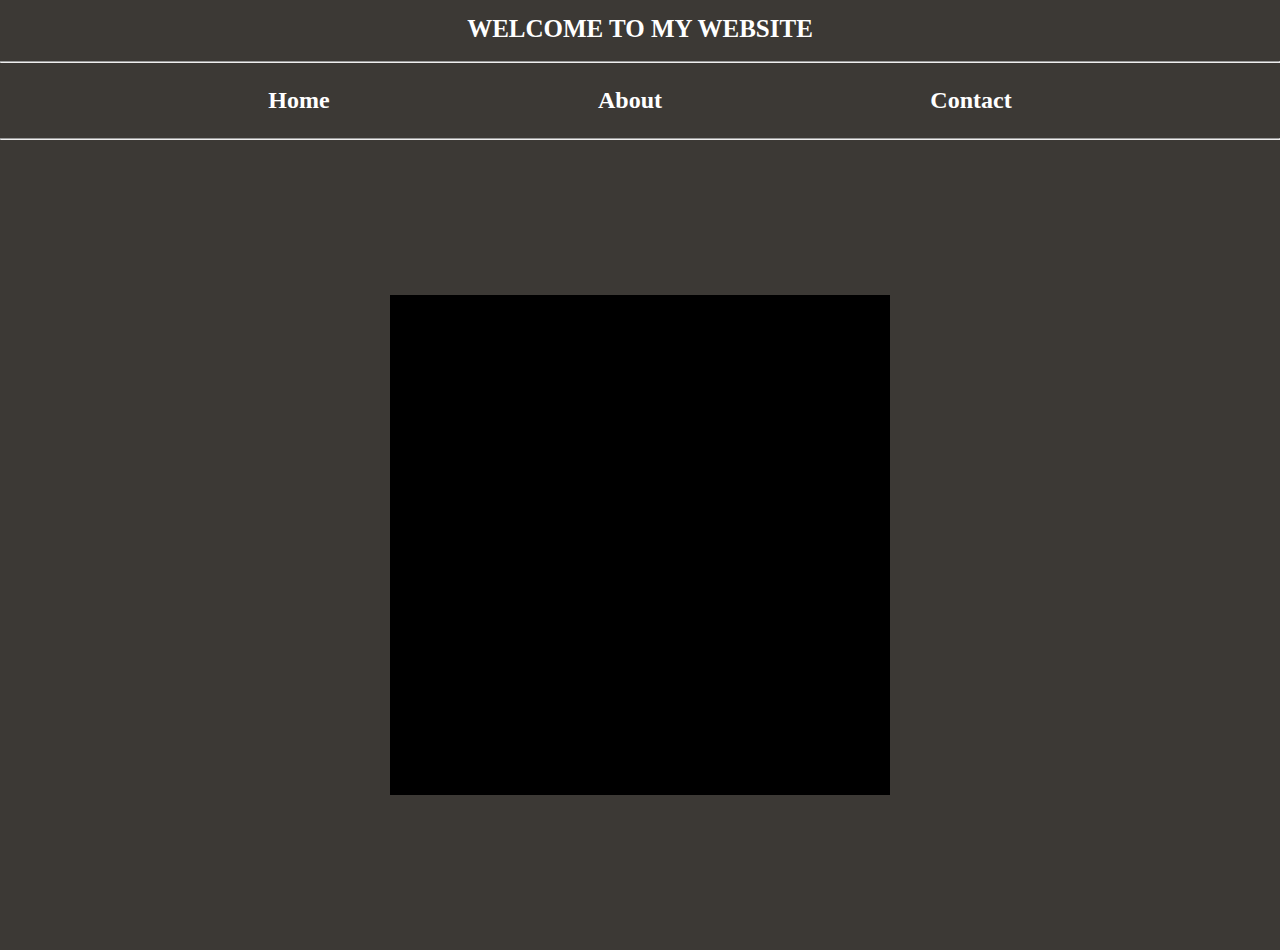
<file: index.html>
<!DOCTYPE html>
<html lang="en">
<head>
    <meta charset="UTF-8">
    <meta name="viewport" content="width=device-width, initial-scale=1.0">
    <title>Bubbles website</title>
    <link rel="stylesheet" href="style.css">
</head>
<body>
    <header>Welcome to my website</header>
    <br>
    <hr>
    <div class="linkDiv">
        <h2 class="smallLinks"><a href="#">Home</a></h2>
        <h2 class="smallLinks"><a href="#">About</a></h2>
        <h2 class="smallLinks"><a href="#">Contact</a></h2>
    </div>
    <hr>
<section class="sectionMain">
    <div class="box">

    </div>
</section>
</body>
</html>
</file>
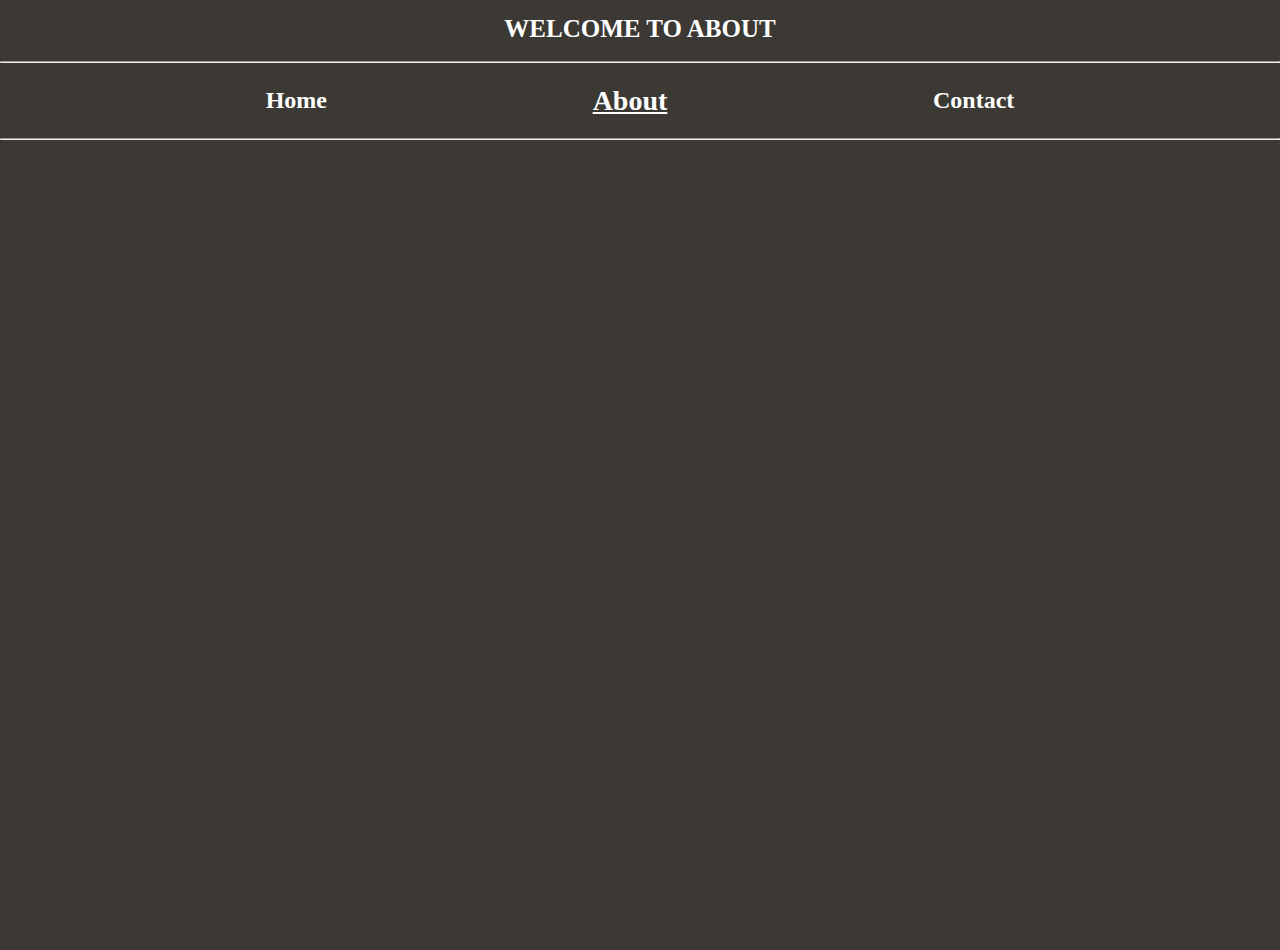
<file: about.html>
<!DOCTYPE html>
<html lang="en">
<head>
    <meta charset="UTF-8">
    <meta name="viewport" content="width=device-width, initial-scale=1.0">
    <title>Bubbles website</title>
    <link rel="stylesheet" href="style.css">
</head>
<body>
    <header>Welcome to About</header>
    <br>
    <hr>
    <div class="linkDiv">
        <h2 class="smallLinks"><a href="index.html">Home</a></h2>
        <h2 class="smallLinks"><a href="about.html"><span class="active">About</span></a></h2>
        <h2 class="smallLinks"><a href="contact.html">Contact</a></h2>
    </div>
    <hr>
<section class="sectionMain">

</section>
</body>
</html>
</file>
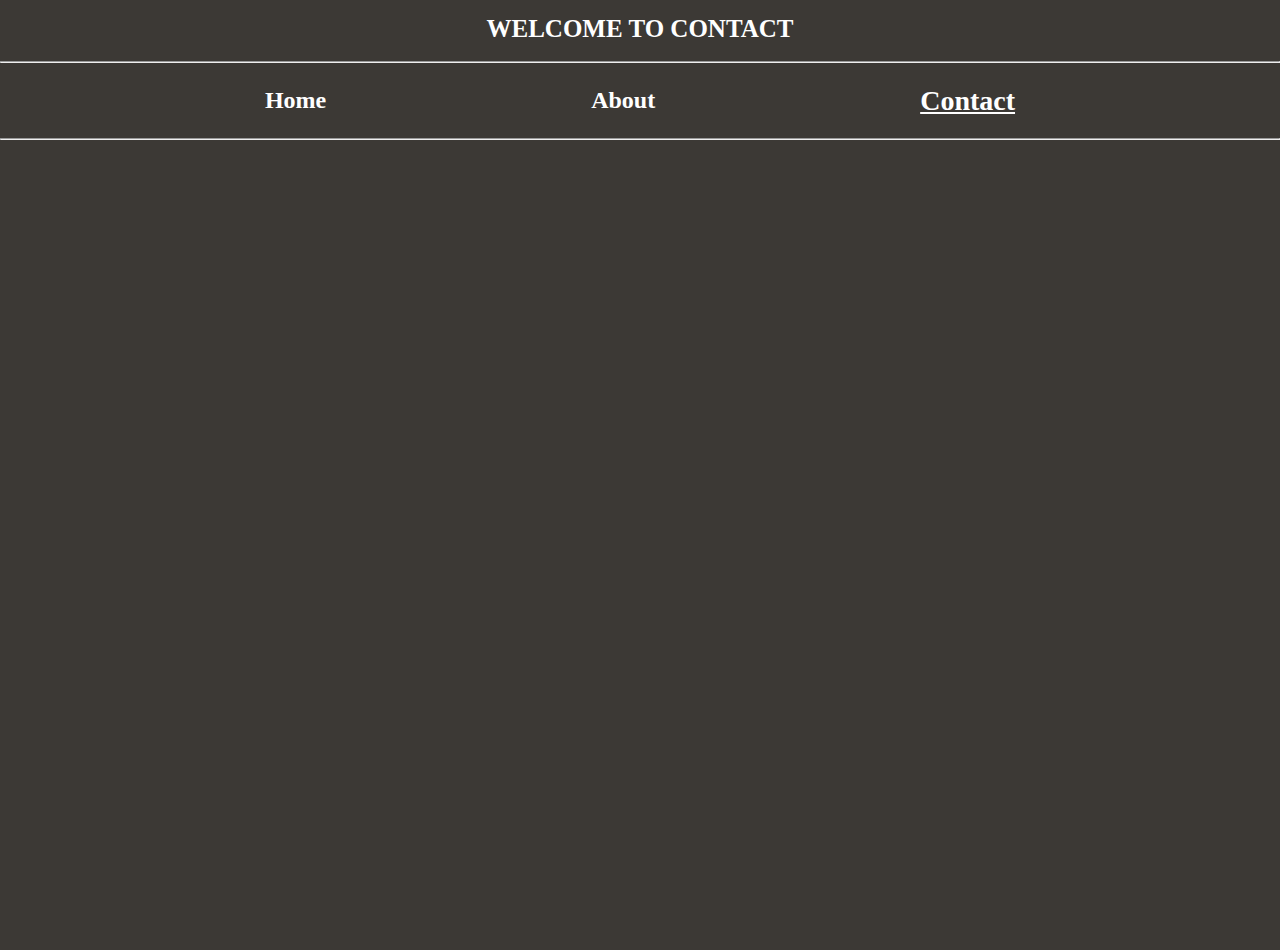
<file: contact.html>
<!DOCTYPE html>
<html lang="en">
<head>
    <meta charset="UTF-8">
    <meta name="viewport" content="width=device-width, initial-scale=1.0">
    <title>Bubbles website</title>
    <link rel="stylesheet" href="style.css">
</head>
<body>
    <header>Welcome to Contact</header>
    <br>
    <hr>
    <div class="linkDiv">
        <h2 class="smallLinks"><a href="index.html">Home</a></h2>
        <h2 class="smallLinks"><a href="about.html">About</a></h2>
        <h2 class="smallLinks"><a href="contact.html"><span class="active">Contact</span></a></h2>
    </div>
    <hr>
<section class="sectionMain">

</section>
</body>
</html>
</file>
<file: style.css>
*{
    margin: 0;
}
body{
    background-color: rgb(60, 57, 53);
}
header{
    color: white;
    font-size: 25px;
    font-weight: bold;
    text-transform: uppercase;
    text-align: center;
    margin-top: 15px;
}
.box{
    height: 500px;
    width: 500px;
    background-color: black;
    display: grid;
    place-self: center;    
    animation-name: boxSpin;
    animation-duration: 8s;
    animation-iteration-count: 2;
    animation-delay: 250ms;
    place-items: center;
}
@keyframes boxSpin {
    0%{transform: rotateZ(0);}
    50%{transform: rotateZ();}
    100%{transform: rotateZ(360deg);}
}
.box:hover{
    animation-name: borderThing;
    animation-duration: 2s;
}
@keyframes borderThing {
    0%{border-left: 4px dashed white;}
    25%{border-top: 4px dashed white;}
    50%{border-right: 4px dashed white;}
    75%{border-bottom: 4px dashed white;}
    80%{scale: 1.2;}
    100%{scale: 1; border: 4px dashed white;}
}

.sectionMain{
    height: 90vh;
    width: 100%;
    display: grid;
    place-content: center;
}
.smallLinks a{
    left: 10px;
    color: white;
    text-decoration: none;
    font-size: 24px;
}
.smallLinks a:hover{
    text-decoration: underline;
}

.linkDiv{
    width: 100%;
    display: flex;
    align-items: center;
    justify-content: space-evenly;
    height: 75px;
}
.active {
    text-decoration: underline;
    font-size: 28px;
    color: white;
    text-transform: bold;
}
</file>
